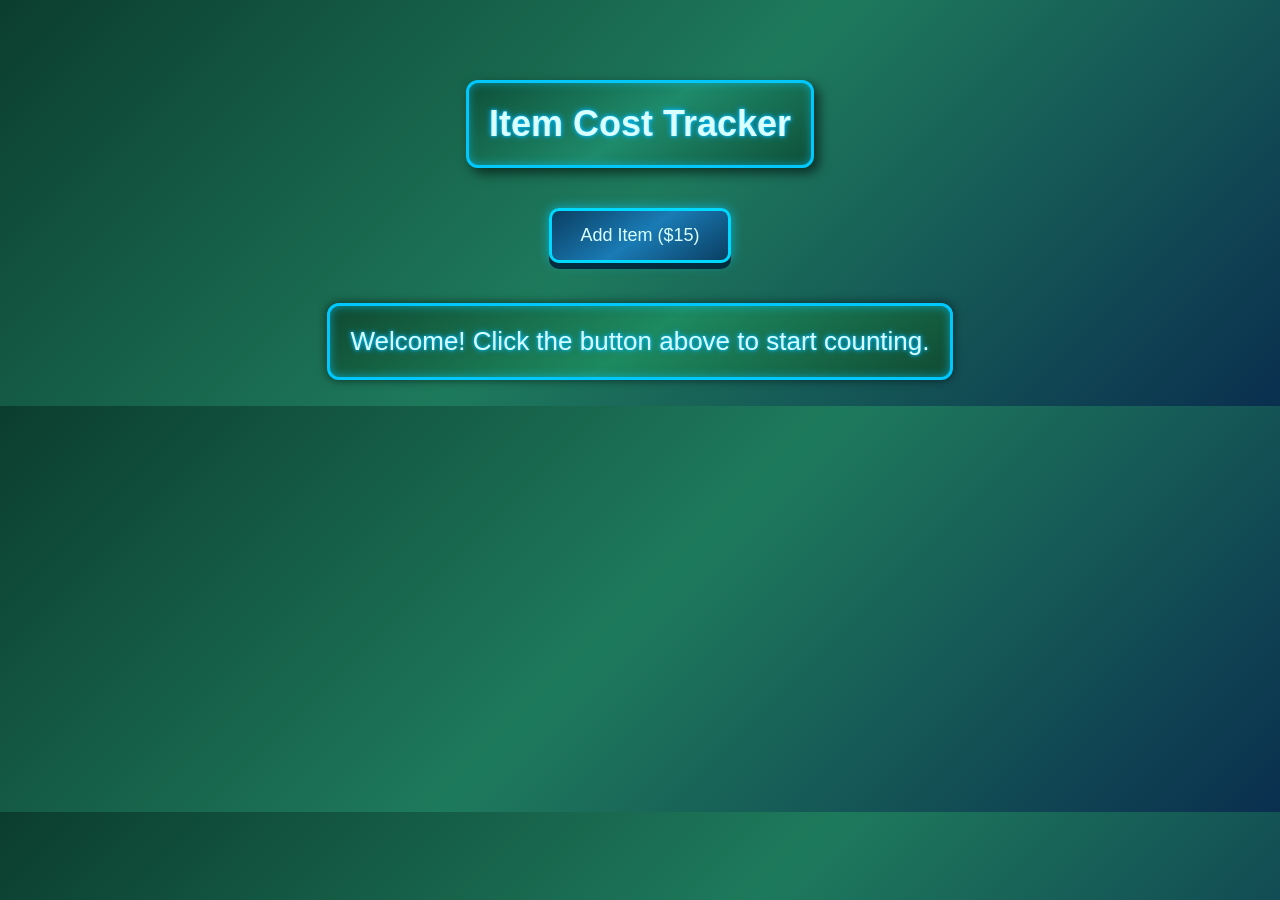
<file: w2/index.html>
<!DOCTYPE html>
<!-- Declares the document type as HTML5 -->

<html lang="en">

<head>

<meta charset="UTF-8">
<!-- Ensures characters and symbols display correctly -->

<title>Item Cost Tracker</title>
<!-- Title shown in the browser tab -->

<!-- Link to the external CSS stylesheet -->
<link rel="stylesheet" href="style.css">

</head>

<body>

<!-- Main heading of the page -->
<h1>Item Cost Tracker</h1>

<!-- Button the user clicks to add items -->
<!-- The ID must match the JavaScript: add-item-btn -->
<button id="add-item-btn">Add Item ($15)</button>
<!-- adding button --> 

<!-- Paragraph where JavaScript will display the total -->
<!-- The ID must match the JavaScript: total-display -->
<p id="total-display"></p>

<!-- Connects the HTML page to the JavaScript file -->
<script src="app.js"></script>

</body>

</html>
</file>
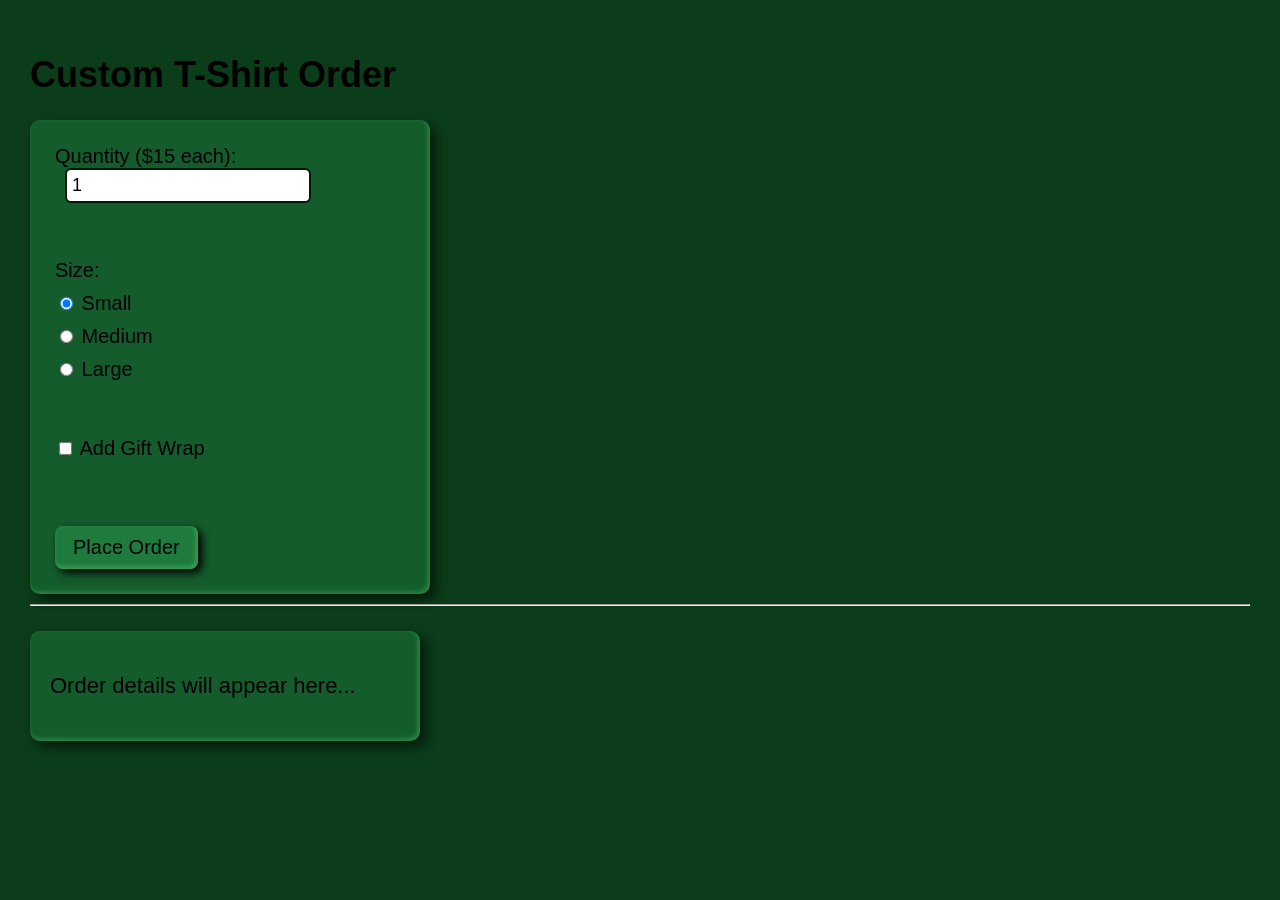
<file: w3/index.html>
<!DOCTYPE html>
<html lang="en">

<head>

<meta charset="UTF-8">
<title>Custom T-Shirt Order</title>

<link rel="stylesheet" href="style.css">

</head>

<body>

<h1>Custom T-Shirt Order</h1>

<form id="order-form">

<label>
Quantity ($15 each):
<input type="number" id="qty" value="1" min="1">
</label>

<br><br>

<label>Size:</label>

<label>
<input type="radio" name="size" value="Small" checked>
Small
</label>

<label>
<input type="radio" name="size" value="Medium">
Medium
</label>

<label>
<input type="radio" name="size" value="Large">
Large
</label>

<br><br>

<label>
<input type="checkbox" id="gift-wrap">
Add Gift Wrap
</label>

<br><br>

<button type="submit">Place Order</button>

</form>

<hr>

<div id="order-summary">
<p>Order details will appear here...</p>
</div>

<script type="module" src="app.js"></script>

</body>
</html>
</file>
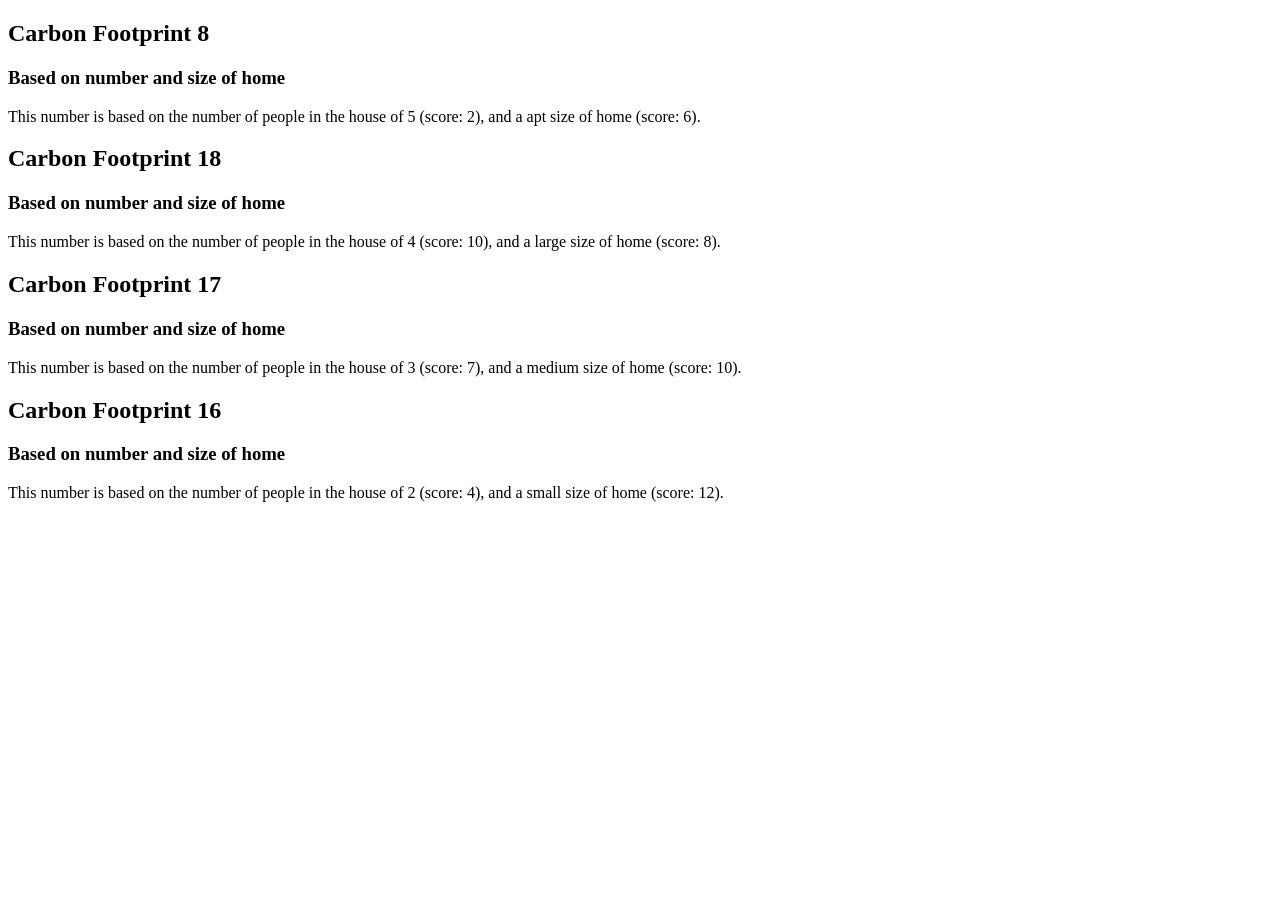
<file: w4/index.html>
<!DOCTYPE html>
<html lang="en">
<head>
     <meta charset="UTF-8">
    <meta name="viewport" content="width=device-width, initial-scale=1.0">
    <script  defer  src="main.js"></script>    
    <title>Week 4 - Carbon Footprint </title>

</head>
<body>

    <div id="output"></div>


</body>
</html>
</file>
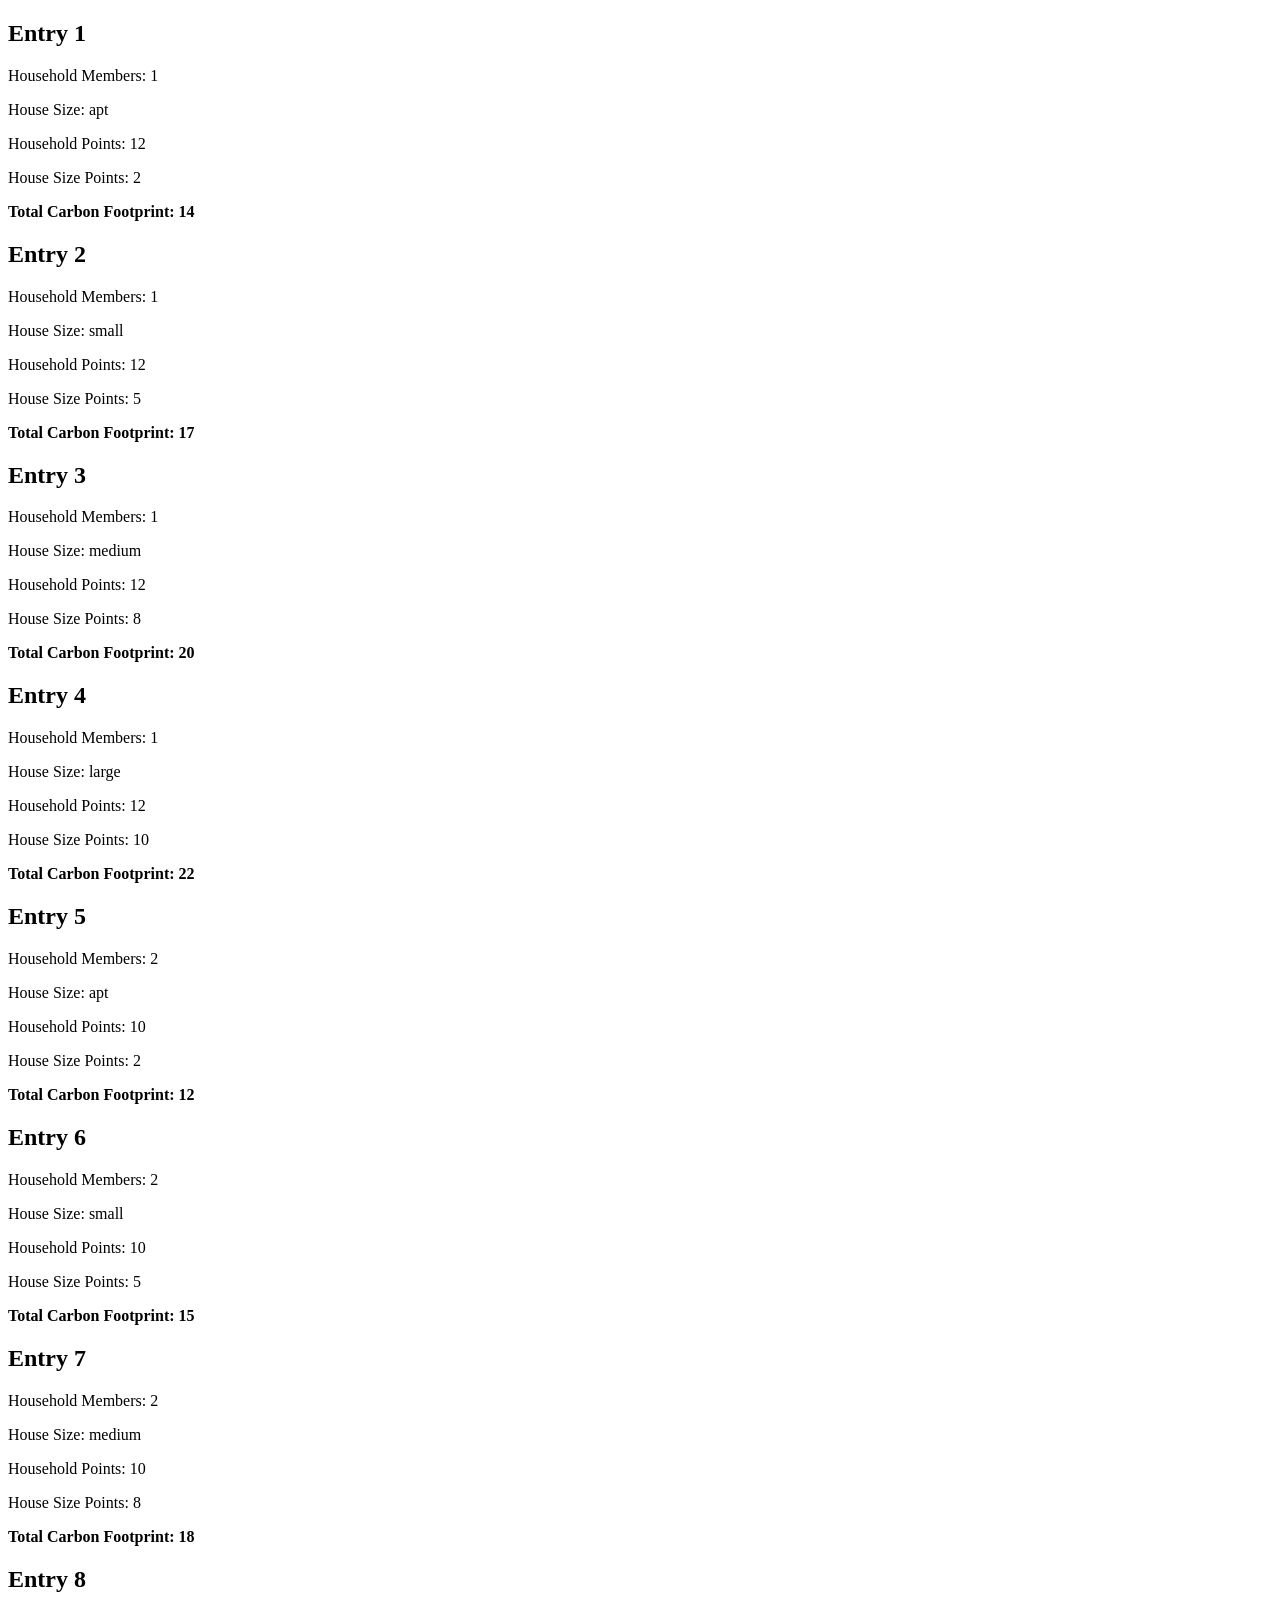
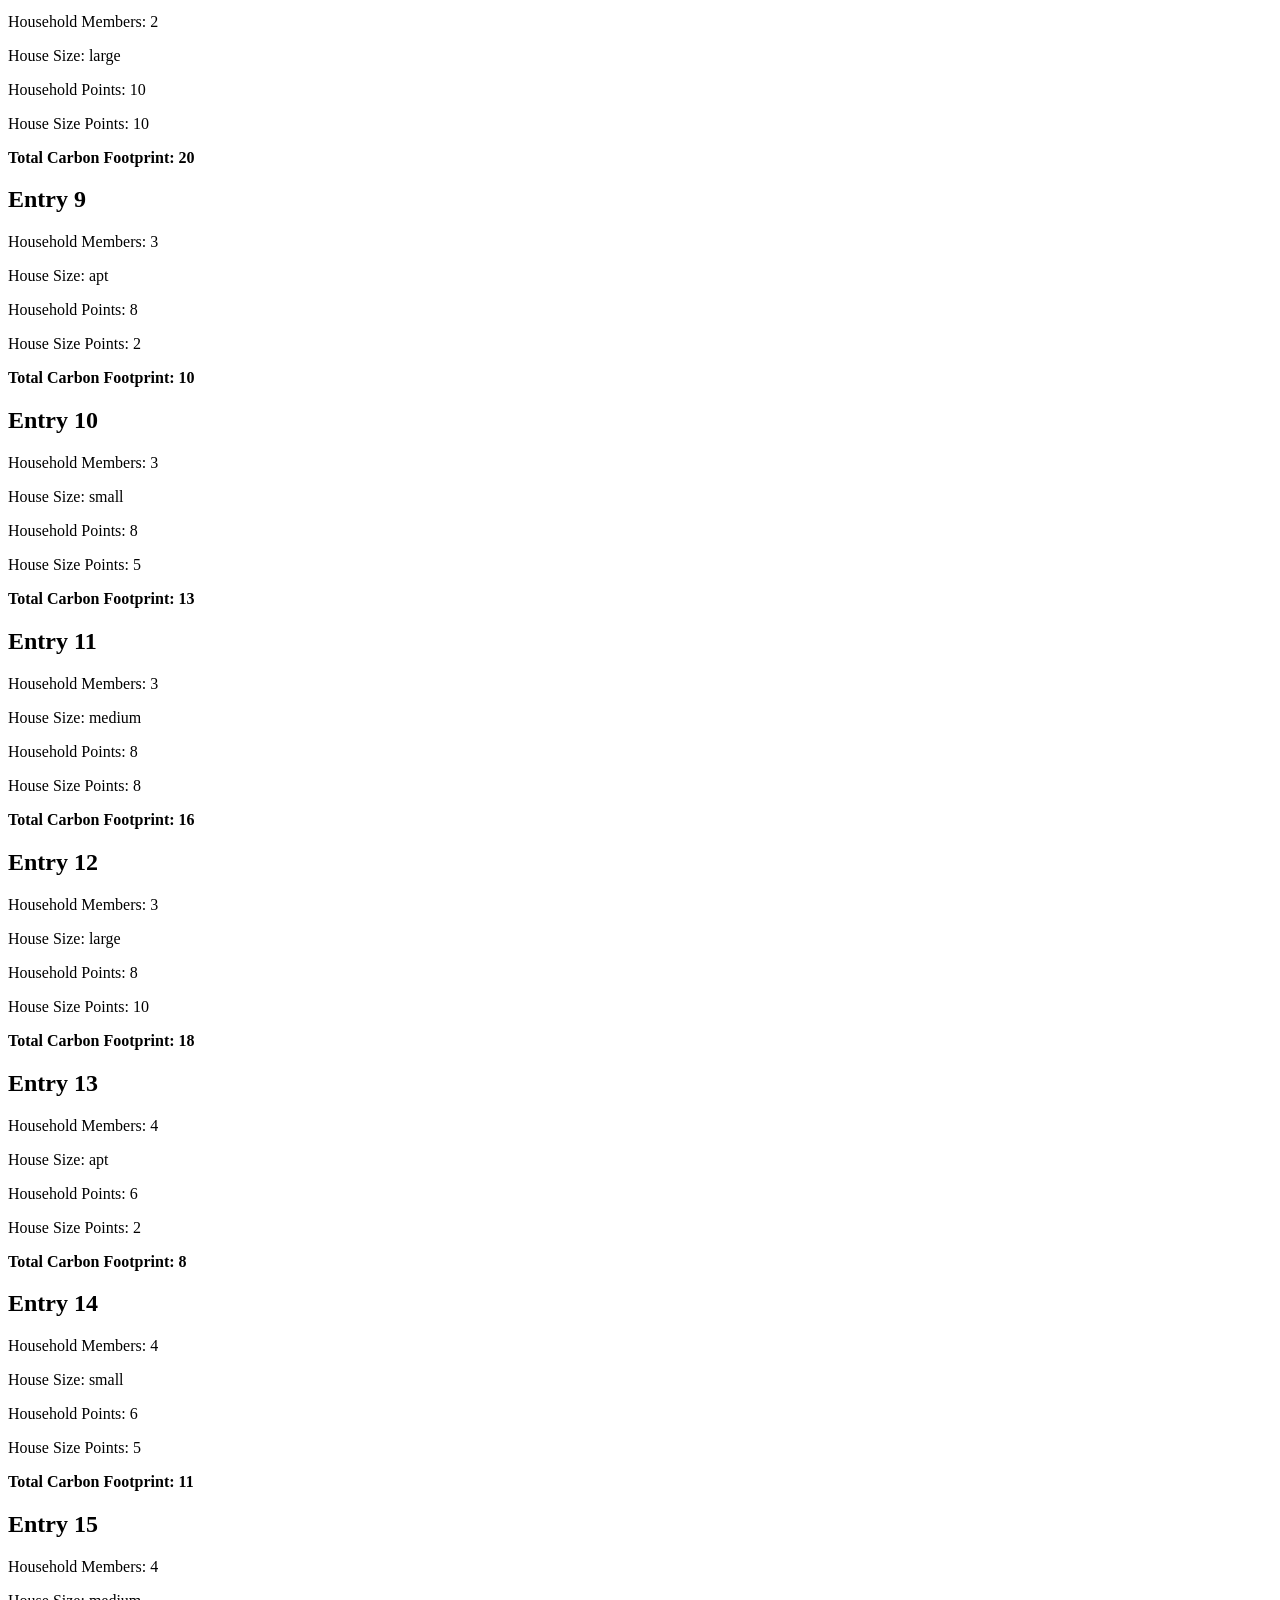
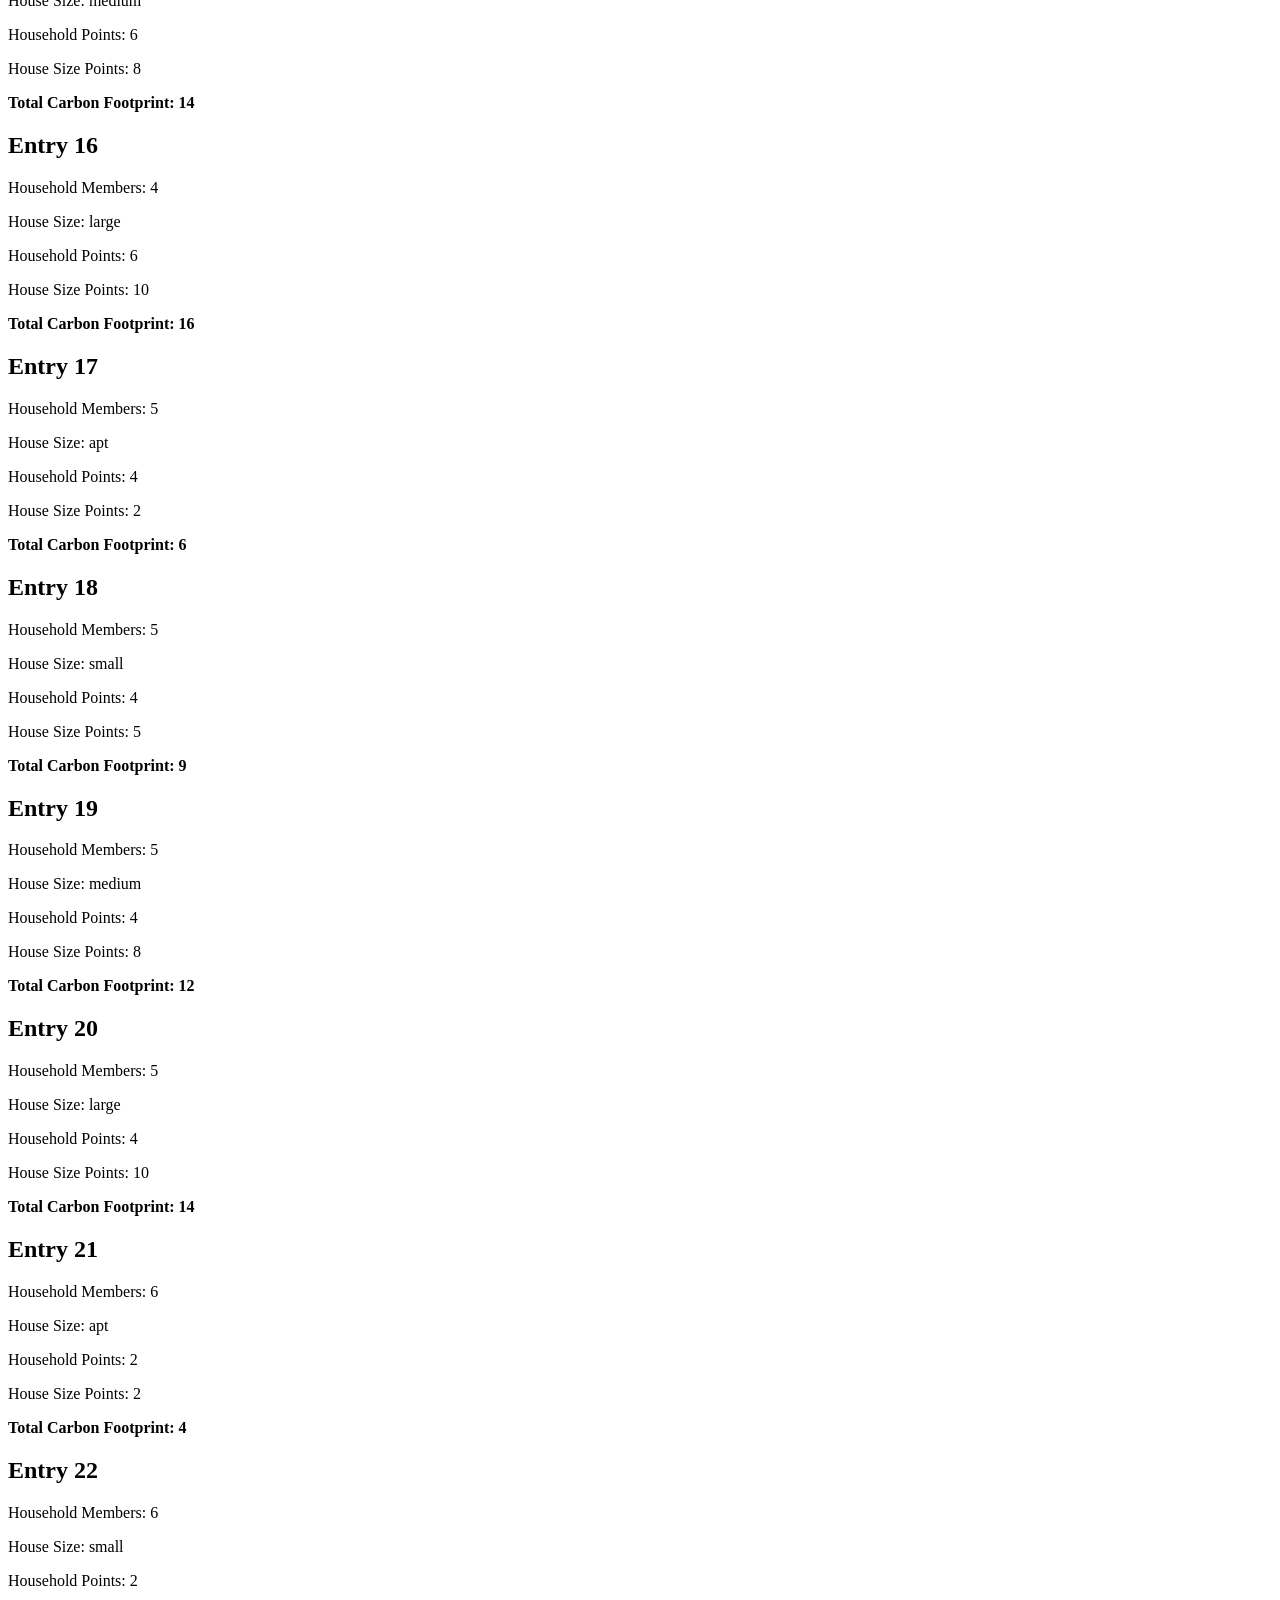
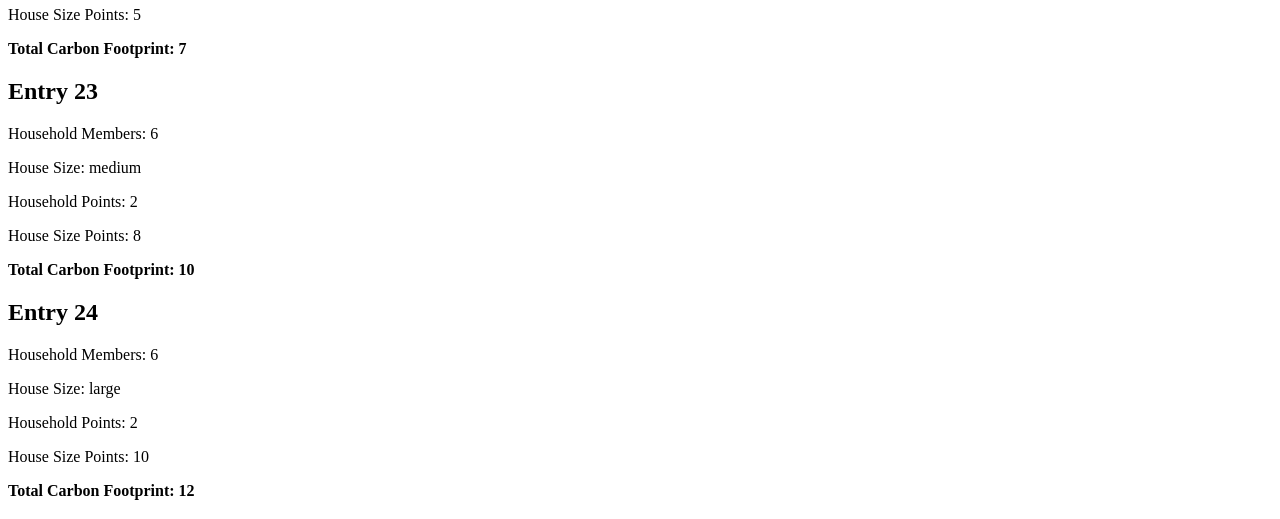
<file: w5/index.html>
<!DOCTYPE html>
<html lang="en">
<head>
     <meta charset="UTF-8">
    <meta name="viewport" content="width=device-width, initial-scale=1.0">
    <script  defer   src="main.js"></script>    
    <title>Week 5 - Carbon Footprint - Public</title>

</head>
<body>

    <div id="output"></div>

<h2></h2>
<h3></h3>
<p></p>

</body>
</html>
</file>
<file: w2/style.css>
/* ================================
   PAGE BACKGROUND
   ================================ */

body {
    font-family: Arial, sans-serif;
    text-align: center;
    margin-top: 80px;

    /* metallic green-blue gradient background */
    background: linear-gradient(135deg, #0b3d2e, #1e7a5c, #0a2f4f);

    color: #d9ffff;

    /* subtle metallic glow */
    text-shadow:
        0 0 3px #00c8ff,
        0 0 6px #00aaff;
}


/* ================================
   TITLE
   ================================ */

h1 {

    font-size: 36px;
    padding: 20px;

    border-radius: 12px;

    /* metallic panel background */
    background: linear-gradient(145deg, #0e4f38, #1e8b6a, #0e4f38);

    border: 3px solid #00c8ff;

    width: fit-content;

    margin: auto;
    margin-bottom: 40px;

    /* 3D metallic shadow */
    box-shadow:
        5px 5px 12px rgba(0,0,0,0.6),
        inset 0 0 10px rgba(0,200,255,0.5);
}


/* ================================
   BUTTON STYLE
   ================================ */

button {

    font-size: 18px;
    padding: 14px 28px;

    border-radius: 10px;

    color: #d9ffff;

    /* metallic blue-green button */
    background: linear-gradient(145deg, #0a3f63, #1a7bb5, #0a3f63);

    border: 3px solid #00d9ff;

    cursor: pointer;

    /* 3D button effect */
    box-shadow:
        0 6px #042c3f,
        0 0 12px rgba(0,200,255,0.7);

    transition: all 0.25s ease;
}


/* button hover glow */

button:hover {

    transform: translateY(-3px);

    box-shadow:
        0 10px #031f2e,
        0 0 16px #00eaff;
}


/* button press effect */

button:active {

    transform: translateY(3px);

    box-shadow:
        0 2px #02141d;
}


/* ================================
   TOTAL DISPLAY PANEL
   ================================ */

#total-display {

    font-size: 26px;

    margin-top: 40px;

    padding: 20px;

    border-radius: 12px;

    /* metallic green display panel */
    background: linear-gradient(145deg, #104a32, #1d8a60, #104a32);

    border: 3px solid #00c8ff;

    width: fit-content;

    margin-left: auto;
    margin-right: auto;

    /* metallic inset glow */
    box-shadow:
        inset 0 0 10px rgba(0,200,255,0.6),
        0 0 10px rgba(0,0,0,0.6);
}
</file>
<file: w3/style.css>
/* -----------------------------
   Page Layout
------------------------------*/

body {

    margin: 0;
    padding: 30px;

    /* Hunter green background */
    background-color: #0b3d1a;

    /* Standard font */
    font-family: Arial, Helvetica, sans-serif;

    /* Larger text */
    font-size: 20px;

    /* Black text */
    color: black;

}


/* -----------------------------
   Title
------------------------------*/

h1 {

    font-size: 36px;

    color: black;

}


/* -----------------------------
   Form Container
------------------------------*/

form {

    margin-top: 20px;

    padding: 25px;

    width: 350px;

    background-color: #145c2c;

    border-radius: 10px;

    /* 3D box effect */
    box-shadow:
        6px 6px 12px #031a0a,
        inset -2px -2px 5px #2c8c4c;

}


/* -----------------------------
   Labels
------------------------------*/

label {

    display: block;
    margin-bottom: 10px;

}


/* -----------------------------
   Number Input
------------------------------*/

input[type="number"] {

    margin-left: 10px;

    padding: 5px;

    font-size: 18px;

    border-radius: 6px;
    border: 2px solid #031a0a;

}


/* -----------------------------
   Button
------------------------------*/

button {

    margin-top: 10px;

    padding: 10px 18px;

    font-size: 20px;

    background-color: #1f7a3d;

    border: none;

    border-radius: 8px;

    color: black;

    cursor: pointer;

    /* 3D button effect */
    box-shadow:
        4px 4px 8px #000,
        inset -2px -2px 5px #3aa65e;

}


/* Button hover */

button:hover {

    transform: translateY(-2px);

    box-shadow:
        6px 6px 10px #000,
        inset -2px -2px 6px #4ddc7a;

}


/* -----------------------------
   Order Summary Box
------------------------------*/

#order-summary {

    margin-top: 25px;

    padding: 20px;

    width: 350px;

    background-color: #145c2c;

    border-radius: 10px;

    /* 3D box effect */
    box-shadow:
        6px 6px 12px #031a0a,
        inset -2px -2px 5px #2c8c4c;

    font-size: 22px;

    color: black;

}
</file>
